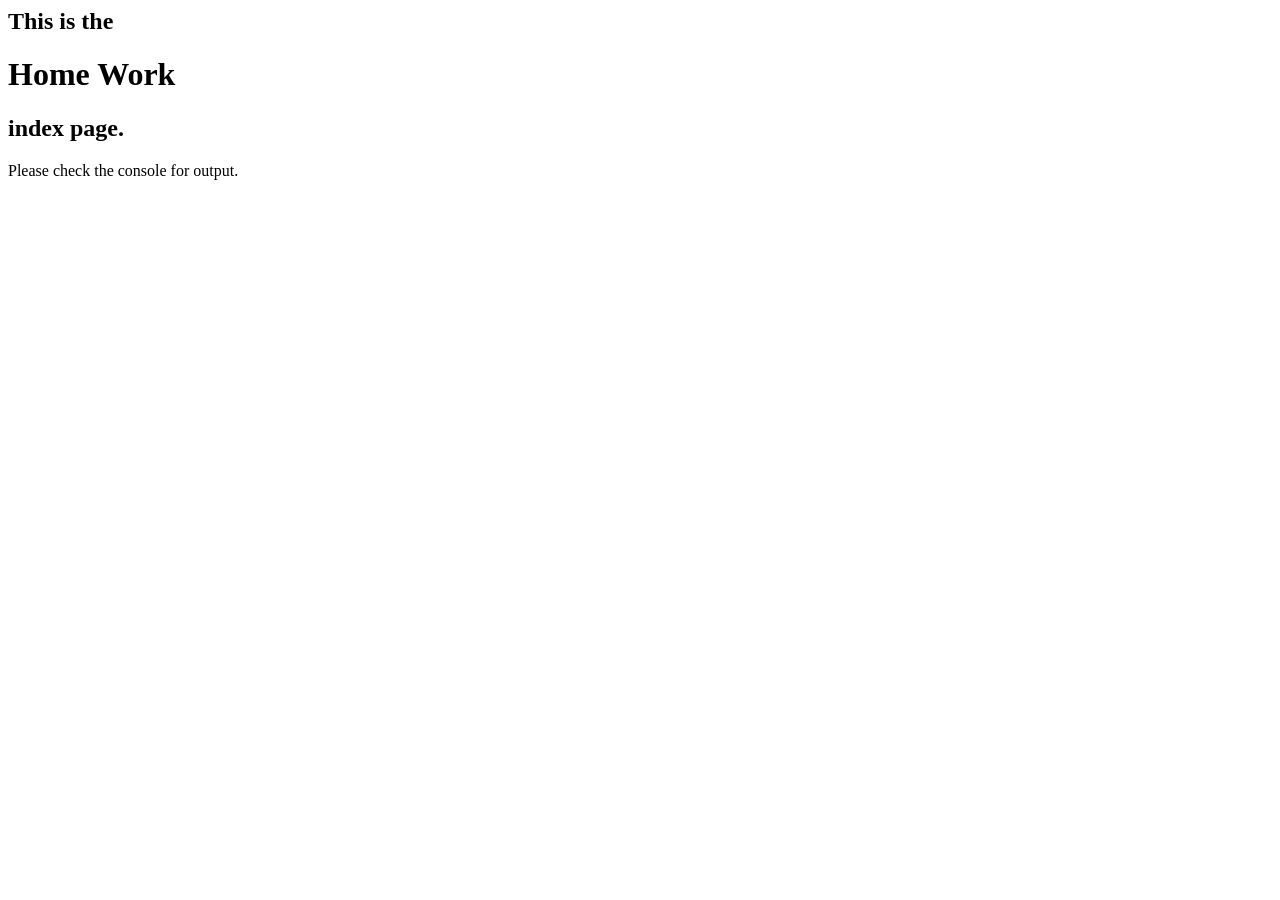
<file: michael_lin/week_01/index.html>
<html>
<head>
  <meta charset="utf-8">
  <script src="js/hw9SepMTA.js"></script>
</head>

<body>
  <h2> This is the</h2> <h1>Home Work</h1> <h2>index page.</h2>
  <p>Please check the console for output.</p>
</body>
</html>
</file>
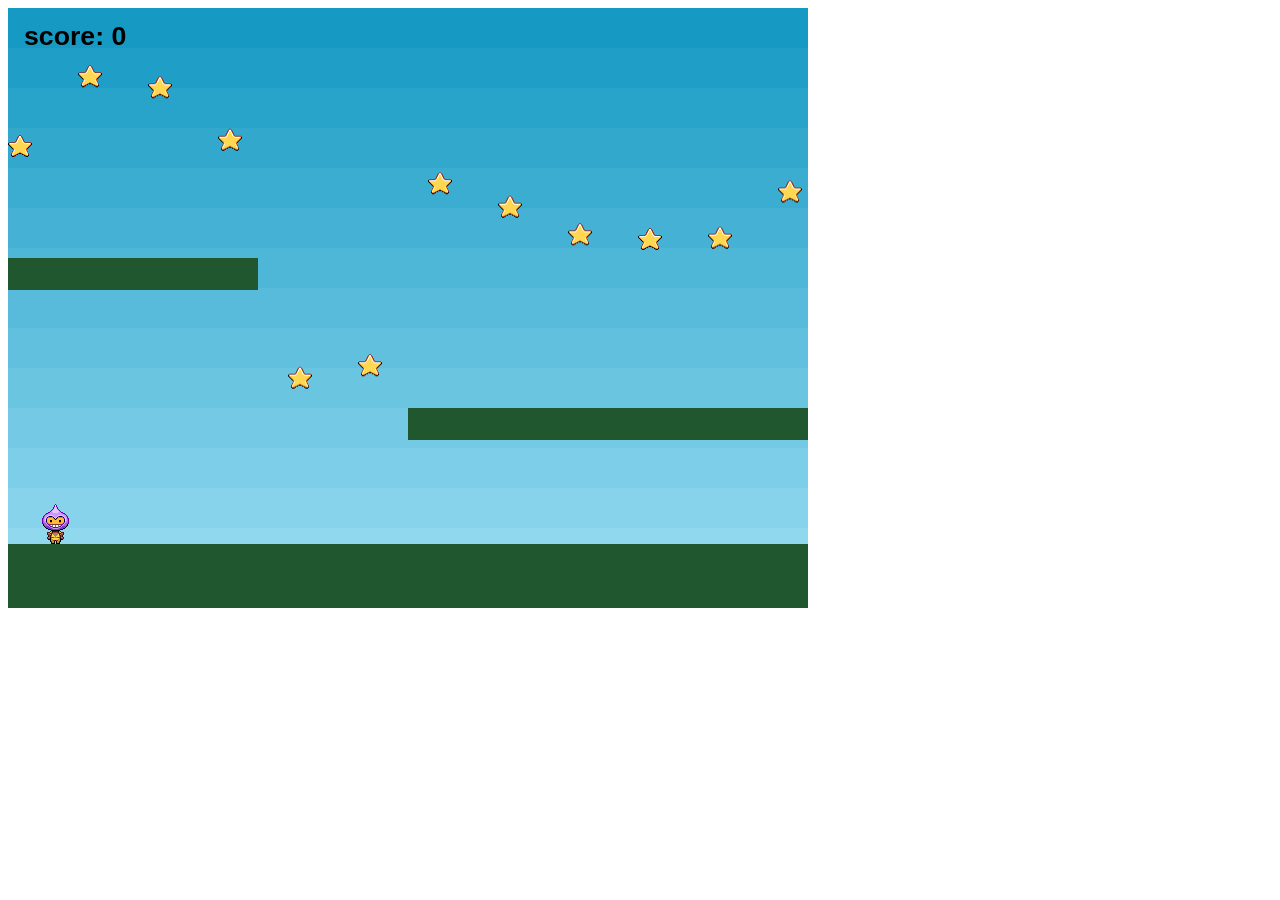
<file: shaila_man/PhaserTutorial-master/index.html>
<!DOCTYPE html>
<html lang="en">
<head>
  <meta charset="UTF-8">
  <title>Document</title>
  <script type="text/javascript" src="js/phaser.min.js"></script>
  <script type="text/javascript" src="js/wdiTutorial.js"></script>
</head>
<body>
  
</body>
</html>
</file>
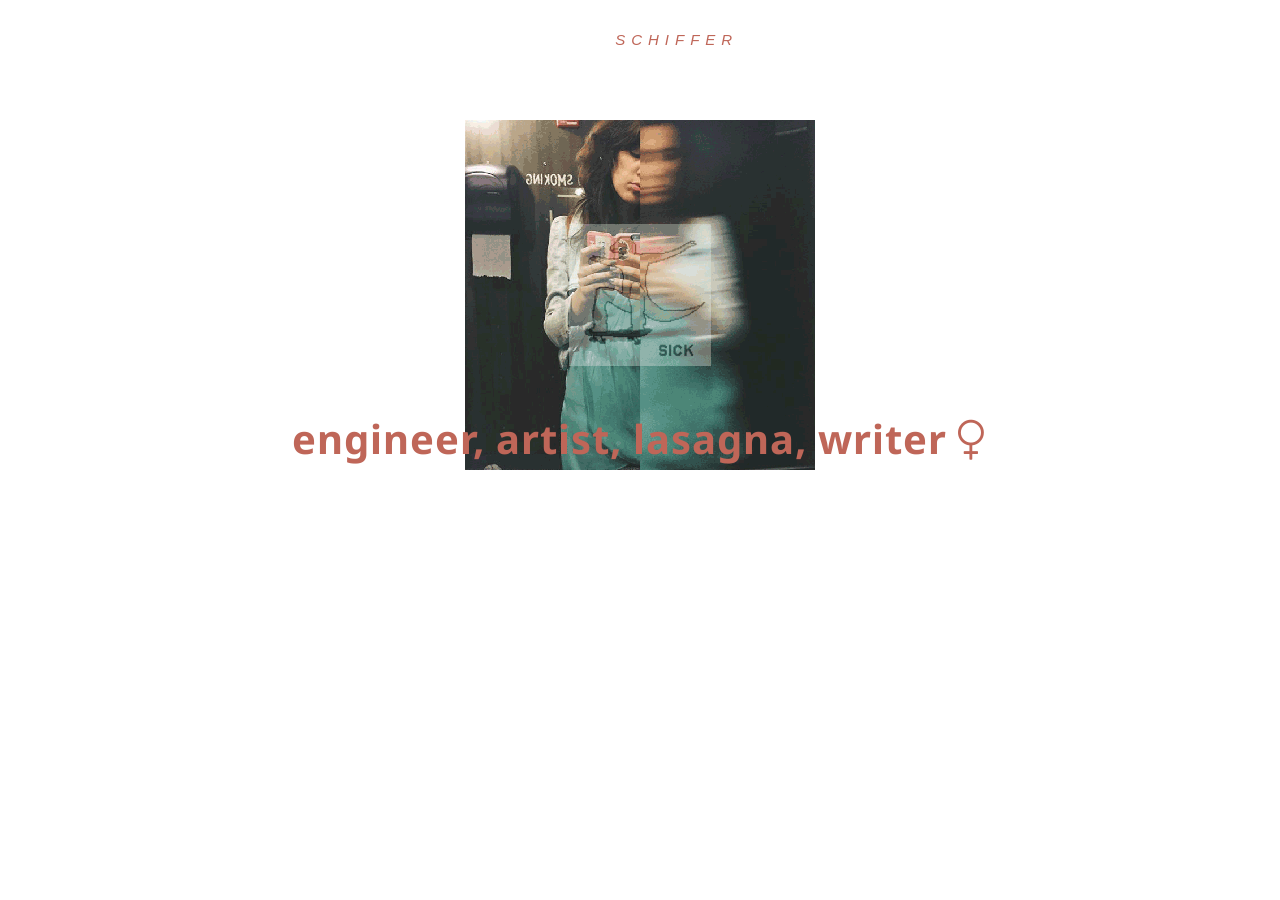
<file: libby_coy/week_02/02_homework_02/index.html>
<!DOCTYPE html>
<html>

  <head>
    <meta charset="utf-8">
    <title>Jenn</title>
    <link rel="stylesheet" href="css/style.css">
    <link rel="stylesheet" href="font-awesome-4.6.3/css/font-awesome.min.css">


  </head>

  <body class="index-body">
    <header>
        <a href="./index.html"><h1 class="index"><i>JENN <span style="color: #BF6658" hover="#109675">SCHIFFER</span></i></h1></a>
      </header>
      <section>
        <img src="./images/me4.gif" class="mainphoto">
        <h2 id="homemain">engineer, artist, lasagna, writer <i class="fa fa-venus fa-.5x"  aria-hidden="true"></i></h2>
      </section>

      <footer>
        <a href="./about.html" class="bottom">ABOUT</a>
        <a href="./art.html" class="bottom">ART</a>
        <a href="http://negativitysandwiches.com/" class="bottom">BLOG</a>
      </footer>
  </body>

</html>
</file>
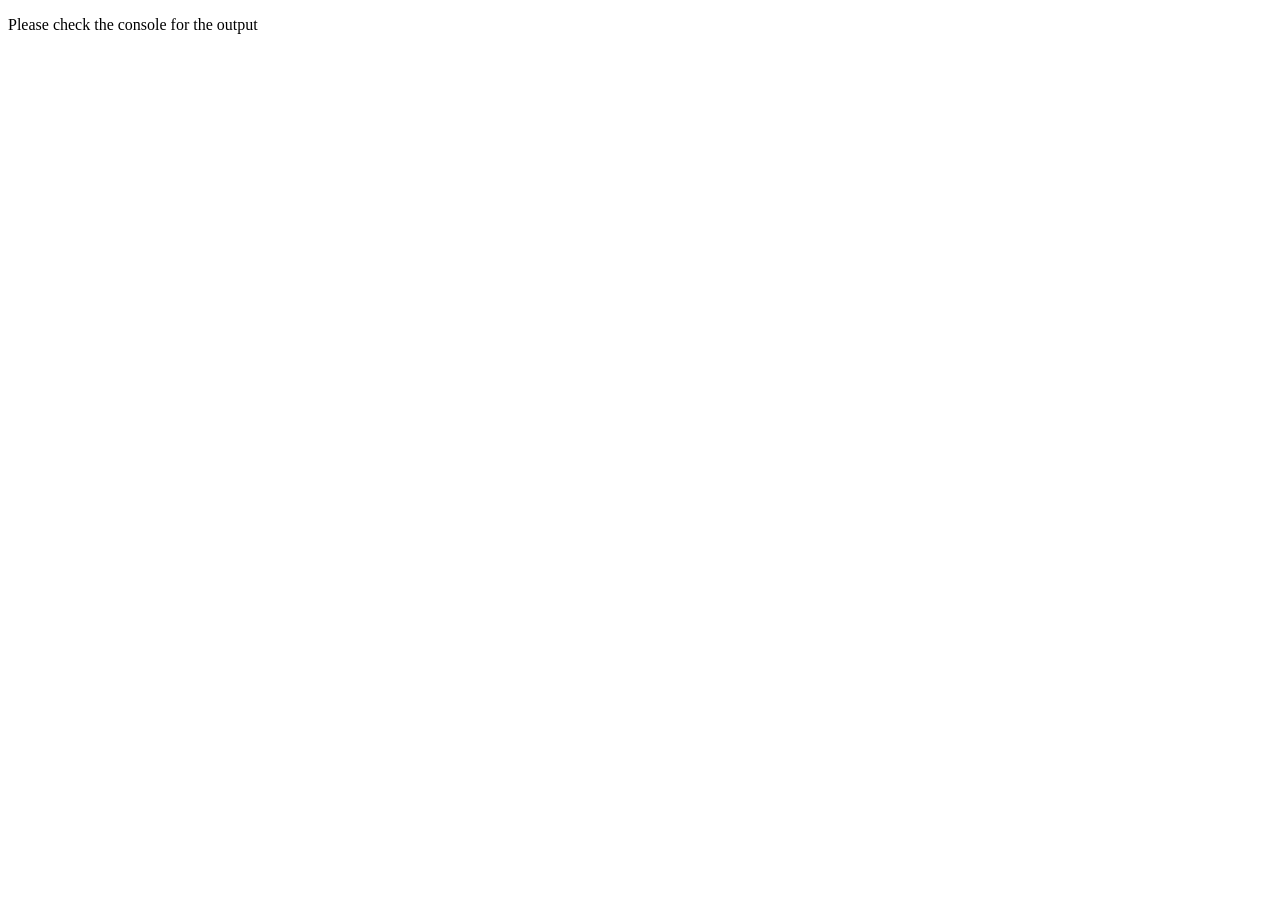
<file: louis_amon/week_01/arrays/index.html>
<!DOCTYPE html>
<html>
  <head>
    <meta charset="utf-8">
    <script src="js/homework1.js"></script>
    <title>JS Excercise 0</title>
  </head>
  <body>
    <p>Please check the console for the output</p>
  </body>
</html>
</file>
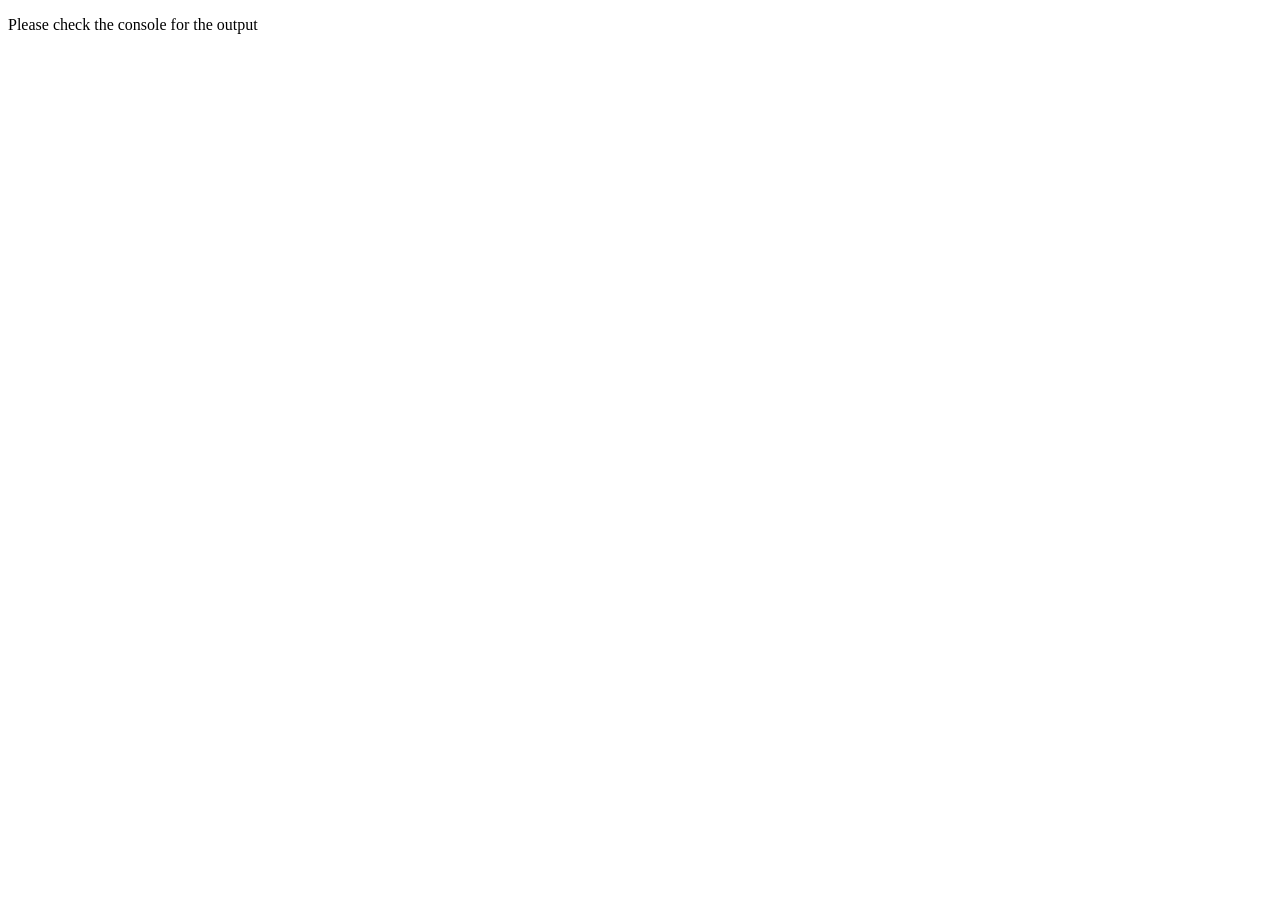
<file: louis_amon/week_01/mta/index.html>
<!DOCTYPE html>
<html>
  <head>
    <meta charset="utf-8">
    <script src="js/mta_optimised_solution.js"></script>
    <title>JS Excercise 0</title>
  </head>
  <body>
    <p>Please check the console for the output</p>
  </body>
</html>
</file>
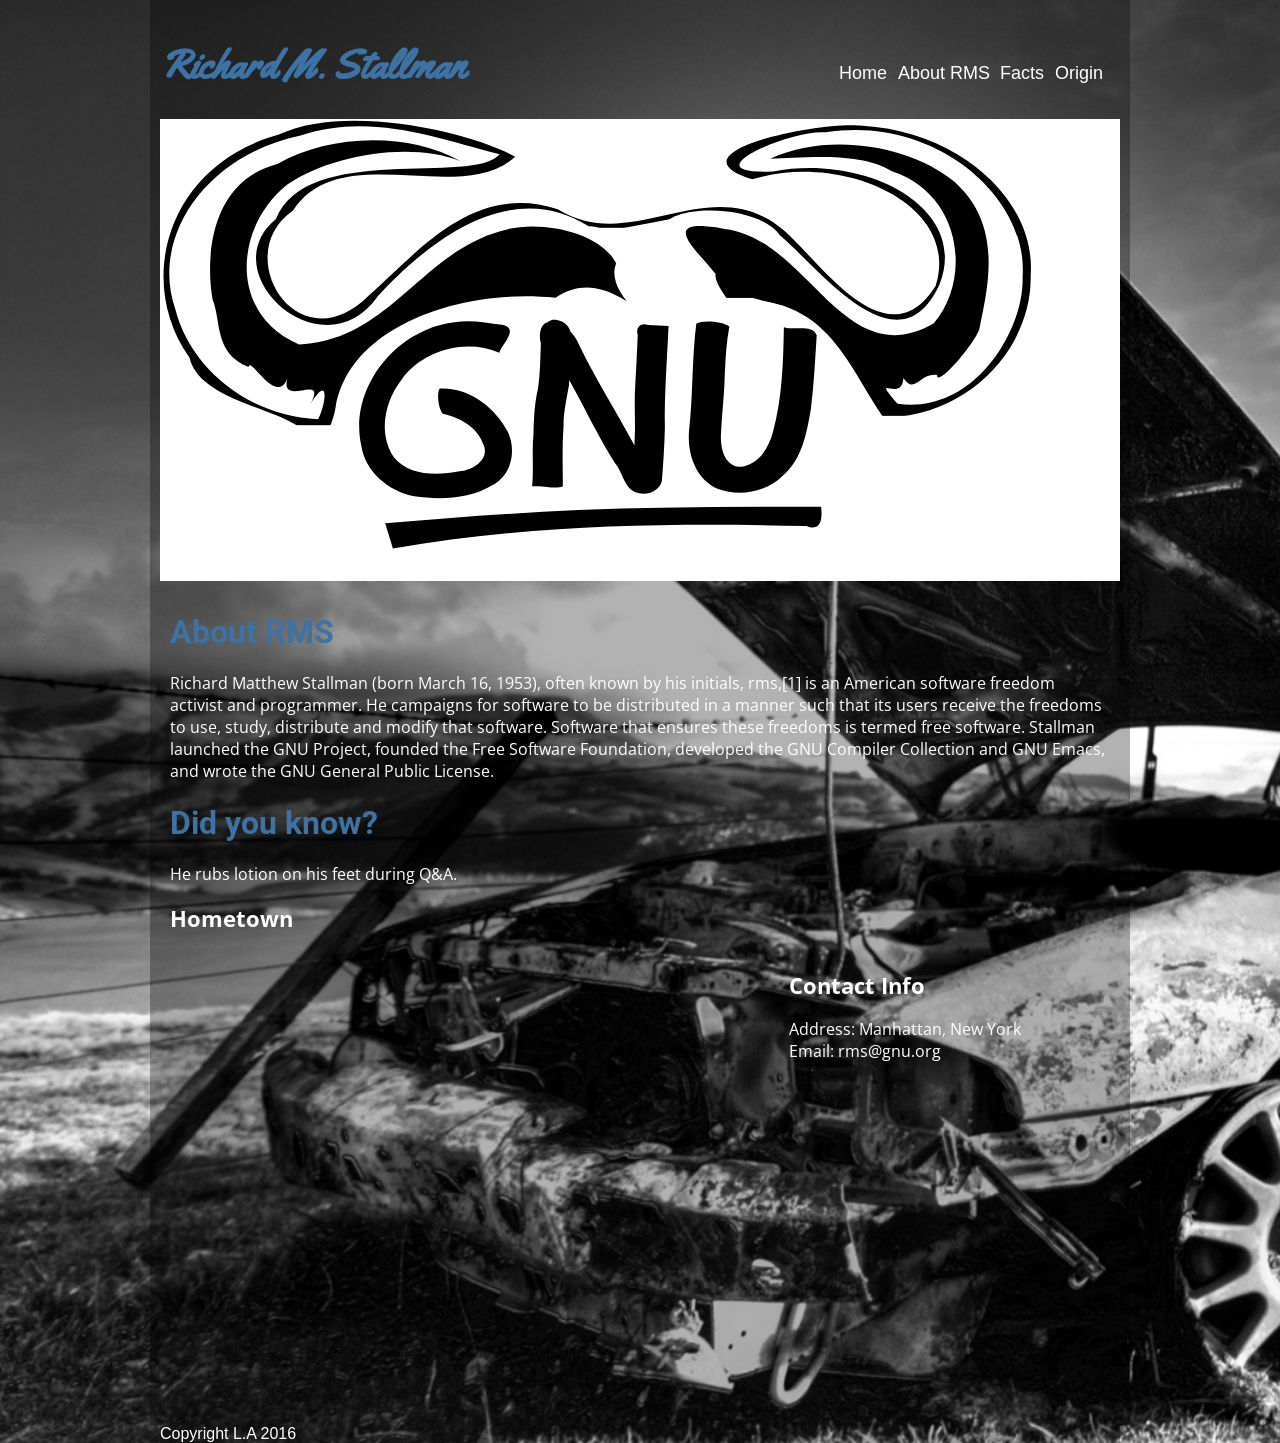
<file: louis_amon/week_02/portfolio/index.html>
<!DOCTYPE html>
<html>
  <head>
    <meta charset="utf-8">
    <link rel="stylesheet" href="css/normalize.css">
    <link rel="stylesheet" href="css/style.css">
    <title>Richard Stallman</title>
  </head>
  <body>
    <div id="container">
      <header>
        <h1>Richard M. Stallman</h1>
        <nav>
          <a href="#">Home</a>
          <a href="#about">About RMS</a>
          <a href="#facts">Facts</a>
          <a href="#hometown">Origin</a>
        </nav>
        <div id="banner"><img src="images/winkler-gnu.svg" alt="GNU Logo" />
      </header>
      <div class="main">
        <section id="about">
          <h1>About RMS</h1>
          <p>
            Richard Matthew Stallman (born March 16, 1953), often known by his initials, rms,[1] is an American software freedom activist and programmer.
            He campaigns for software to be distributed in a manner such that its users receive the freedoms to use, study, distribute and modify that software.
            Software that ensures these freedoms is termed free software. Stallman launched the GNU Project, founded the Free Software Foundation, developed the GNU Compiler Collection and GNU Emacs, and wrote the GNU General Public License.
          </p>
        </section>
        <section id="facts">
          <h1>Did you know?</h1>
          <p>He rubs lotion on his feet during Q&A.</p>
        </section>
        <section id="hometown">
          <h2>Hometown</h2>
          <div class="map">
            <iframe src="https://www.google.com/maps/embed?pb=!1m18!1m12!1m3!1d387145.8662688941!2d-74.2581880279189!3d40.70531105474914!2m3!1f0!2f0!3f0!3m2!1i1024!2i768!4f13.1!3m3!1m2!1s0x89c24fa5d33f083b%3A0xc80b8f06e177fe62!2sNew+York%2C+NY%2C+USA!5e0!3m2!1sen!2sau!4v1473858911791" width="600" height="450" frameborder="0" style="border:0" allowfullscreen></iframe>
          </div>
          <div class="address">
            <h2>Contact Info</h2>
            <p>
              Address: Manhattan, New York<br>
              Email: rms@gnu.org
            </p>
          </div>
        </section>
      </div>
    </div>
    <footer>
      <div id="footer-container">
        Copyright L.A 2016
      </div>
    </footer>

  </body>
</html>
</file>
<file: libby_coy/week_02/02_homework_02/css/style.css>
@import 'https://fonts.googleapis.com/css?family=Open+Sans:300,400,400i,700,800';
@import 'https://fonts.googleapis.com/css?family=Noto+Sans:400,700';

* {
  box-sizing: border-box;
  line-height: 20px;
  margin: 0;
  padding: 0;
}

body {
  background-color: white;
}

.index-body {
  background-image: url(https://secure.static.tumblr.com/80ae169300579e98657006cbe0d8b1f8/yhrnxjq/xC5nb3704/tumblr_static_another_grunge_background_by_kmk422.jpg);
  width: 100%;
  height: 100%;
  background-size: cover;
  background-position: center center;
  background-repeat: no-repeat;
  background-attachment: fixed;
  }

h1 {
  font-family: 'Open Sans 300', sans-serif;
  font-weight: 100;
  text-align: center;
  font-size: 15px;
  padding: 30px;
  letter-spacing: 6px;
}

.index {
  color: white;
}

.about-title {
  color: black;
}

.mainphoto {
  display: block;
  margin-left: auto;
  margin-right: auto;
  margin-top: 40px;
}

.aboutphoto {
  display: block;
  margin-left: 30px;
  margin-right: auto;
  margin-top: auto;
  margin-bottom: 0px;
  height: 450px;
}

#aboutmain {
  margin-top: -400px;
  text-align: right;
  margin-left: 410px;
  position: absolute;
  color: black;
  font-size: 48px;
}

#homemain {
  margin-top: -50px;
  text-align: center;
  color: #BF6658;
}

h2 {
  font-size: 40px;
  font-weight: 700;
  font-family: 'Noto Sans', sans-serif;
  letter-spacing: 1px;
}

p {
  font-family: 'Open Sans 300', sans-serif;
}

#homemain:hover {
  color: white;
}

#aboutmain:hover {
  color: #BF6658;
}

.bottomabout {
  font-family: 'Open Sans 300', sans-serif;
  font-weight: 100;
  font-size: 9px;
  padding: 10px;
  letter-spacing: 6px;
  display: inline-block;
}

.bottomabout:hover {
  color: #109675;
}

.bottom:hover {
  color: #109675;
}

.bottom {
  font-family: 'Open Sans 300', sans-serif;
  font-weight: 100;
  font-size: 9px;
  padding: 10px;
  letter-spacing: 6px;
  display: inline-block;
  color: white;
  text-align: center;
  margin-top: 30px;
}

div:hover {
  color: #109675;
}

footer {
  width: 225px;
  margin: auto;
  padding-top: 30px;
}

a {
  text-decoration: none;
}

h1:hover {
  text-decoration: underline;
}


.subtitle {
  margin: 180px 20px 15px 20px;
	line-height: 1.3;
  color: #BF6658;
  font-weight: 700;
  font-size: 23px;
  font-family: 'Open Sans 700', sans-serif;
  letter-spacing: 2px;
  font-variant-caps: all-small-caps;
}

.subtitleart {
  margin: 30px 20px 15px 100px;
	line-height: 1.3;
  color: #BF6658;
  font-weight: 700;
  font-size: 23px;
  font-family: 'Open Sans 700', sans-serif;
  letter-spacing: 2px;
  font-variant-caps: all-small-caps;
}

.bodytext {
  margin: 40px 40px 15px 20px;
	line-height: 1.3;
  font-size: 12px;
  letter-spacing: 0px;
  color: grey;
}

.bodytextart {
  margin: 20px 40px 15px 100px;
	line-height: 1.3;
  font-size: 12px;
  letter-spacing: 0px;
  color: grey;
}

#content {
	display: inline-block;
}

.imgleft {
  float: left;
	margin-top: 0px;
  width: 500px;
  padding-right: 20px;
  padding-left: 30px;
}

.imgartone {
  float: left;
	margin-top: 0px;
  width: 600px;
  height: 300px;
  padding-right: 10px;
  padding-left: 30px;
}

.imgarttwo {
  float: left;
	margin-top: 0px;
  width: 400px;
  height: 300px;
  padding-right: 20px;
  padding-left: 0px;
}

.bottomabout {
  color: black;
  padding: 0px 10px 30px 10px;
}

#artmain {
  z-index: 20;
  margin-top: -230px;
  text-align: right;
  margin-left: 100px;
  position: absolute;
  color: white;
  font-size: 48px;
}

#artmain:hover {
  color: #BF6658
}
</file>
<file: louis_amon/week_02/portfolio/css/style.css>
@import 'https://fonts.googleapis.com/css?family=Open+Sans|Roboto:700';
@import 'https://fonts.googleapis.com/css?family=Yellowtail';
/** {
  border: 1px solid green;
  box-sizing: border-box;
}*/

body {
  background-image: url('../images/brokencar-bg.jpg');
  background-size: cover;
}
h2, p {
  color: white;
}
p {
  font-family: 'Open Sans', sans-serif;
}
h1 {
  font-family: 'Roboto', sans-serif;
  color: #3D72A4;
}
h2 {
  font-family: 'Open Sans', sans-serif;
  font-size: 22px;
}
#container {
  max-width: 960px;
  margin: 0 auto;
  padding: 10px;
  background-color: rgba(0,0,0, .3);
}
nav {
  /*float: right;*/
  margin-top: 35px;
  display: inline-block;
}
/*nav a {
  color: white;
}
nav a:hover {
  text-shadow: #ccc;
}*/

/* Underline From Center */
nav a {
  display: inline-block;
  padding: 3px;
  color: white;
  font-size: 18px;
  text-decoration: none;
  vertical-align: middle;
  -webkit-transform: translateZ(0);
  transform: translateZ(0);
  box-shadow: 0 0 1px rgba(0, 0, 0, 0);
  -webkit-backface-visibility: hidden;
  backface-visibility: hidden;
  -moz-osx-font-smoothing: grayscale;
  position: relative;
  overflow: hidden;
}
nav a:before {
  content: "";
  position: absolute;
  z-index: -1;
  left: 50%;
  right: 50%;
  bottom: 0;
  background: #3D72A4;
  height: 4px;
  -webkit-transition-property: left, right;
  transition-property: left, right;
  -webkit-transition-duration: 0.3s;
  transition-duration: 0.3s;
  -webkit-transition-timing-function: ease-out;
  transition-timing-function: ease-out;
}
nav a:hover:before, nav a:focus:before, nav a:active:before {
  left: 0;
  right: 0;
}
/*end of hover effect*/

header h1 {
  display: inline-block;
  font-family: 'Yellowtail', cursive;
  font-size: 40px;
  width: 70%;
}
#banner {
  margin: 0 auto;
  background-color: white;
}
#banner img{
  max-width: 930px;
}
.main {
  padding: 10px;
}
.map {
  display: inline-block;
  margin-right: 15px;
}
.address {
  display: inline-block;
  vertical-align: top;
}
#footer-container {
  max-width: 960px;
  margin: 0 auto;
  background-color: rgba(0,0,0, .3);
  color: white;

}
</file>
